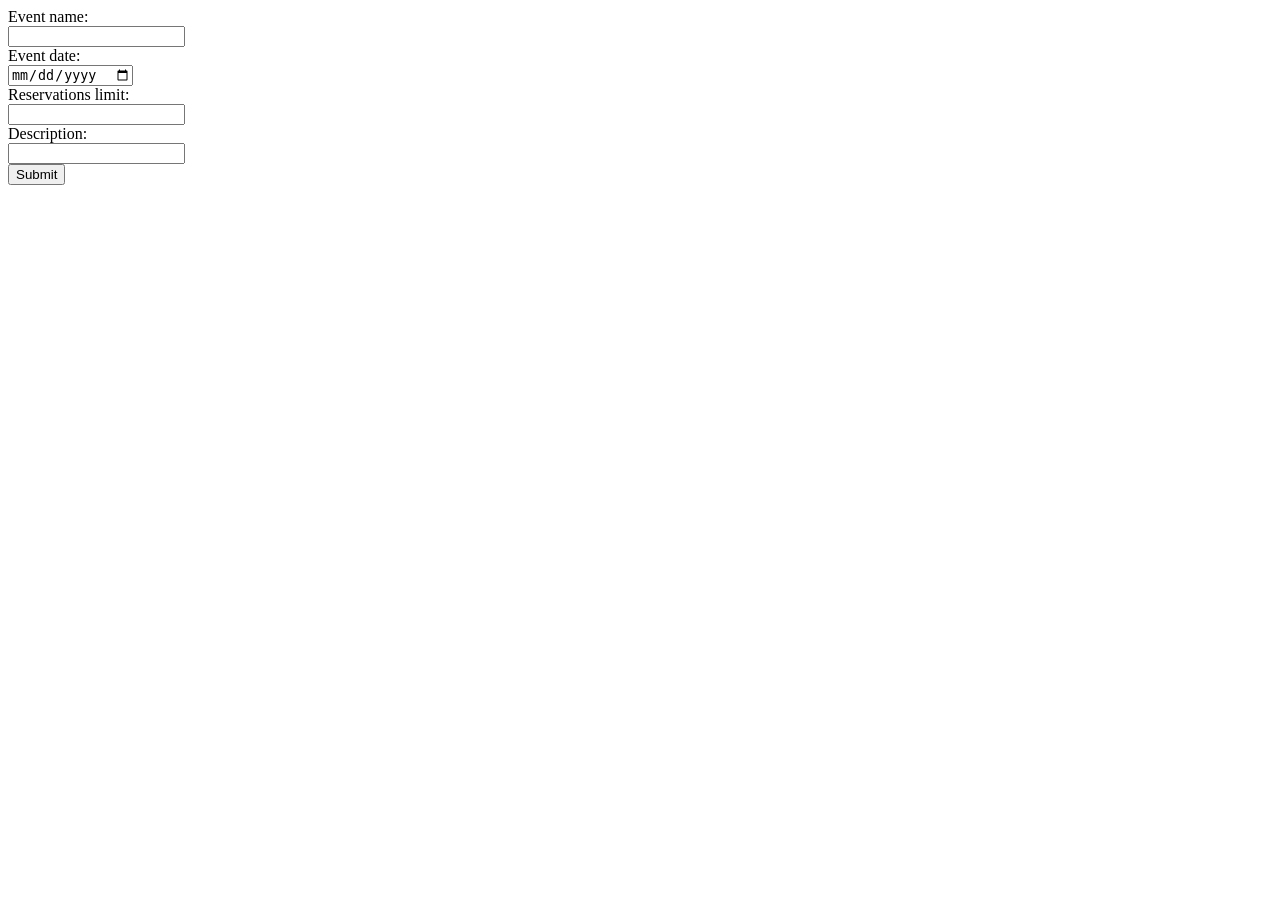
<file: src/main/resources/templates/addEvent.html>
<!DOCTYPE html>
<html xmlns="http://www.w3.org/1999/xhtml"
      xmlns:th="http://www.thymeleaf.org">
<head th:replace="fragments :: links"/>
</head>
<body>
<div th:replace="fragments :: header"/>
<div class="container marketing">
    <div class="row">
    <form th:action="@{/addEvent}" th:object="${reservationEvent}" method="post">
        <div class="row">
            <div class="col-md-3">
                <label for="eventName">Event name:</label>
            </div>
            <div class="col-md-9">
                <input class="form-control" id="eventName" th:field="*{eventName}"></label>
            </div>
        </div>
        <div class="row">
            <div class="col-md-3">
                <label for="eventDate">Event date:</label>
            </div>
            <div class="col-md-9">
                <input class="form-control" id="eventDate" type="date" th:field="*{eventDate}"></label>
            </div>
        </div>
        <div class="row">
            <div class="col-md-3">
                <label for="reservationsLimit">Reservations limit:</label>
            </div>
            <div class="col-md-9">
                <input class="form-control" id="reservationsLimit" type="number" th:field="*{reservationsLimit}"></label>
            </div>
        </div>
        <div class="row">
            <div class="col-md-3">
                <label for="description">Description:</label>
            </div>
            <div class="col-md-9">
                <input class="form-control"id="description" type="text" th:field="*{description}"></label>
            </div>
        </div>
        <div class="row">
            <div class="col-md-offset-3 col-md-9">
                <input class="form-control" type="submit" th:value="Submit">
            </div>
        </div>
    </form>
    </div>
</div>

<div th:replace="fragments :: footer"></div>


</body>
</html>
</file>
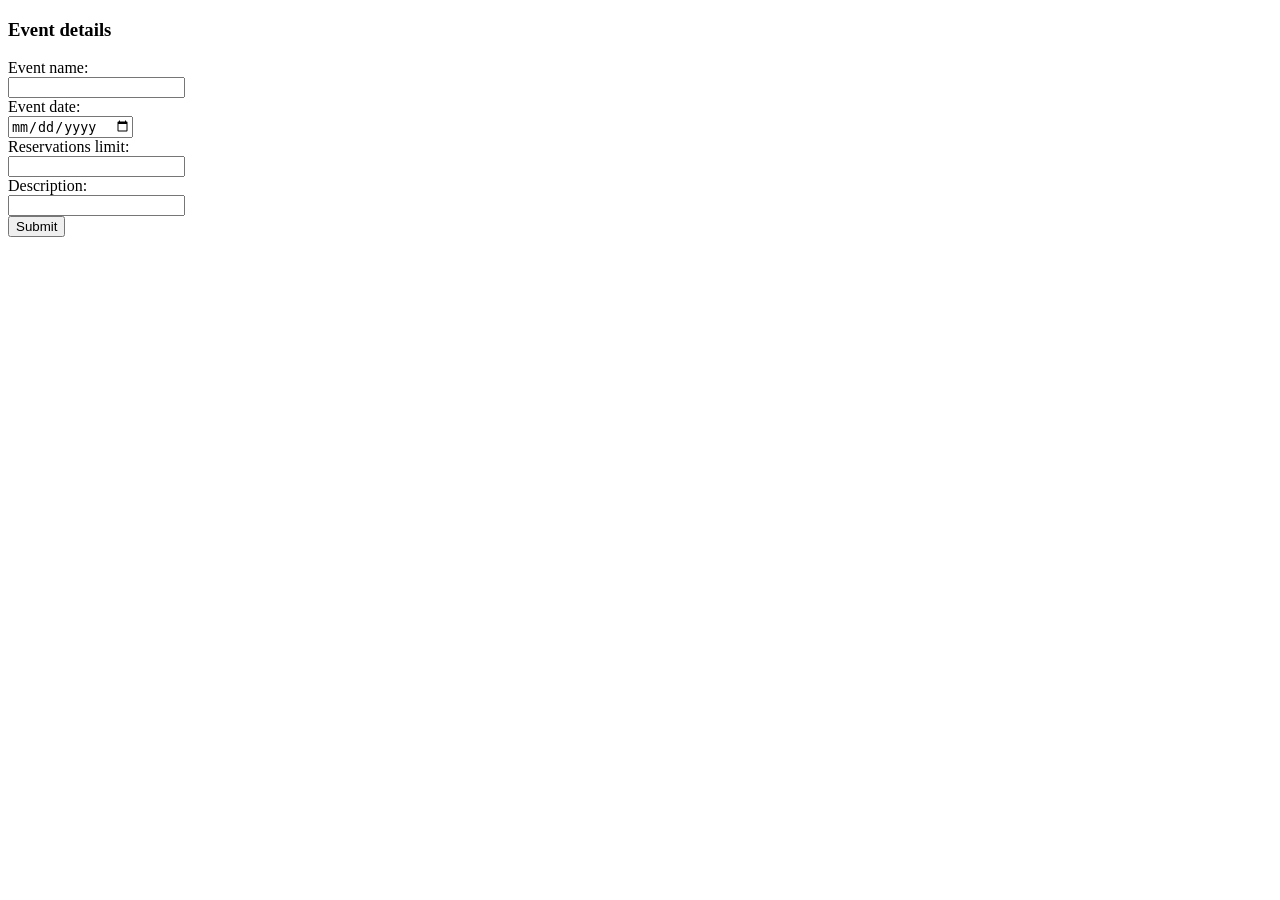
<file: src/main/resources/templates/eventDetails.html>
<!DOCTYPE html>
<html lang="en" xmlns:th="http://www.thymeleaf.org">
<head th:replace="fragments :: links">

</head>
<body>

<div th:replace="fragments :: header"></div>

<div class="container marketing">
<h3>Event details</h3>
<div class="row">
    <div class="row">
        <form th:action="@{/addEvent}" th:object="${event}" method="post">
            <input th:value="*{id}" th:field="*{id}" hidden>
            <div class="row">
                <div class="col-md-3">
                    <label for="eventName">Event name:</label>
                </div>
                <div class="col-md-9">
                    <input class="form-control" id="eventName" th:value="*{eventName}" th:field="*{eventName}"></label>
                </div>
            </div>
            <div class="row">
                <div class="col-md-3">
                    <label for="eventDate">Event date:</label>
                </div>
                <div class="col-md-9">
                    <input class="form-control" id="eventDate" type="date" th:value="*{eventDate}" th:field="*{eventDate}"></label>
                </div>
            </div>
            <div class="row">
                <div class="col-md-3">
                    <label for="reservationsLimit">Reservations limit:</label>
                </div>
                <div class="col-md-9">
                    <input class="form-control" id="reservationsLimit" type="number" th:value="*{reservationsLimit}" th:field="*{reservationsLimit}"></label>
                </div>
            </div>
            <div class="row">
                <div class="col-md-3">
                    <label for="description">Description:</label>
                </div>
                <div class="col-md-9">
                    <input class="form-control"id="description" type="text" th:value="*{description}" th:field="*{description}"></label>
                </div>
            </div>
            <div class="row">
                <div class="col-md-offset-3 col-md-9">
                    <input class="form-control" type="submit" th:value="Save">
                </div>
            </div>
        </form>
    </div>
</div>

</div>
<div th:replace="fragments :: footer"></div>
</body>
</html>
</file>
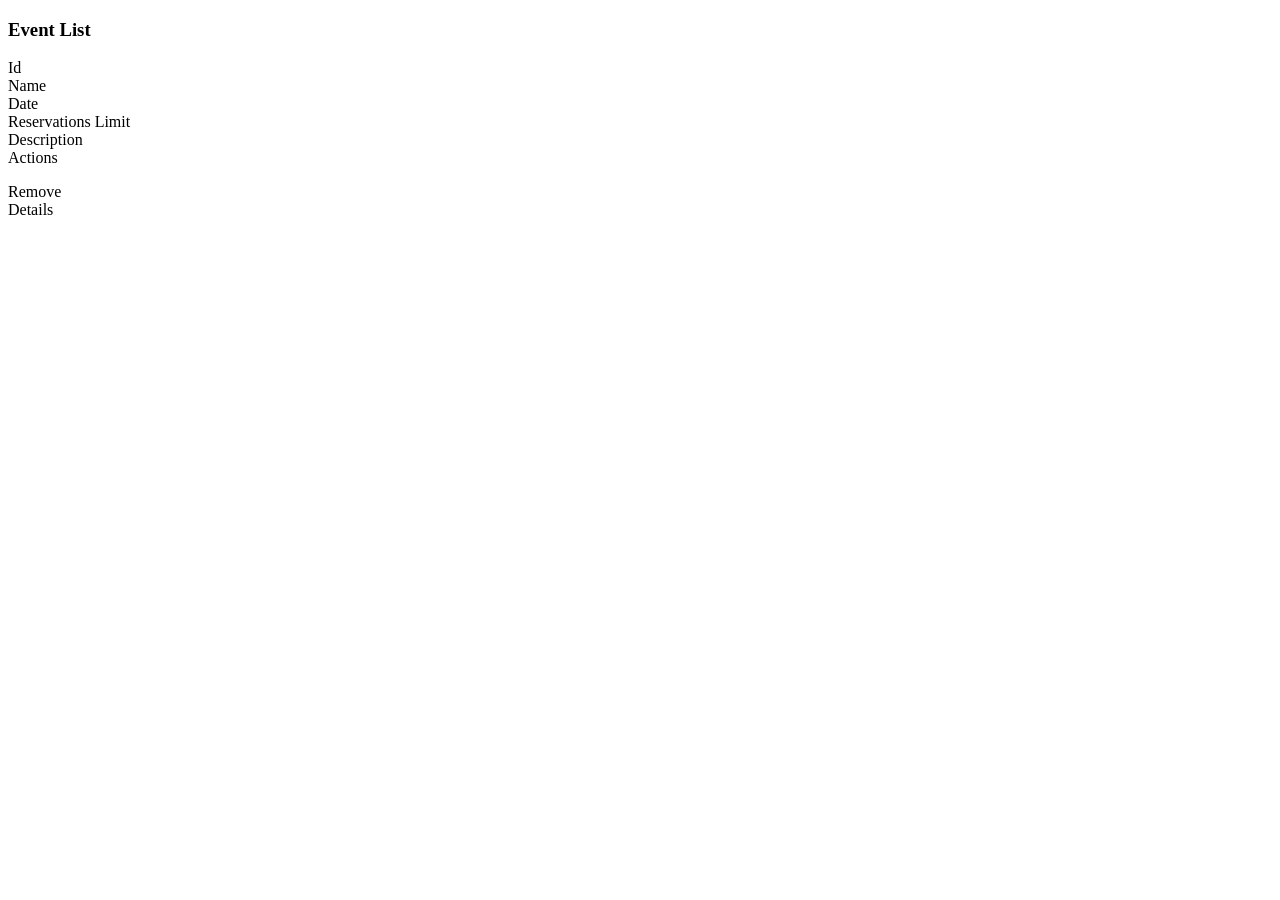
<file: src/main/resources/templates/eventList.html>
<!DOCTYPE html>
<html lang="en" xmlns:th="http://www.thymeleaf.org">
<head th:replace="fragments :: links">

</head>
<body>

<div th:replace="fragments :: header"></div>

<div class="container marketing">

    <h3>Event List</h3>
    <div class="row col-md-offset-1 col-md-10">
        <div class="row table-header">
            <div class="col-md-1">Id</div>
            <div class="col-md-2">Name</div>
            <div class="col-md-2">Date</div>
            <div class="col-md-3">Reservations Limit</div>
            <div class="col-md-2">Description</div>
            <div class="col-md-2">Actions</div>
        </div>
        <div class="row table-row" th:each="event : ${eventList}">
            <div class="col-md-1"><p th:text="${event.getId()}"></p></div>
            <div class="col-md-2"><p th:text="${event.getEventName()}"></p></div>
            <div class="col-md-2"><p th:text="${event.getEventDate()}"></p></div>
            <div class="col-md-3"><p th:text="${event.getReservationsLimit()}"></p></div>
            <div class="col-md-2"><p th:text="${event.getDescription()}"></p></div>
            <div class="col-md-2 row">
            <div class="col-md-6"><!--usuwanie-->
                <a th:href="@{'/remove/' + ${event.getId()}}">Remove</a>
            </div>
            <div class="col-md-6"><!--szczegoly-->
                <a th:href="@{'/details/' + ${event.getId()}}">Details</a>
            </div>
            </div>
        </div>
    </div>

</div>
<div th:replace="fragments :: footer"></div>
</body>
</html>
</file>
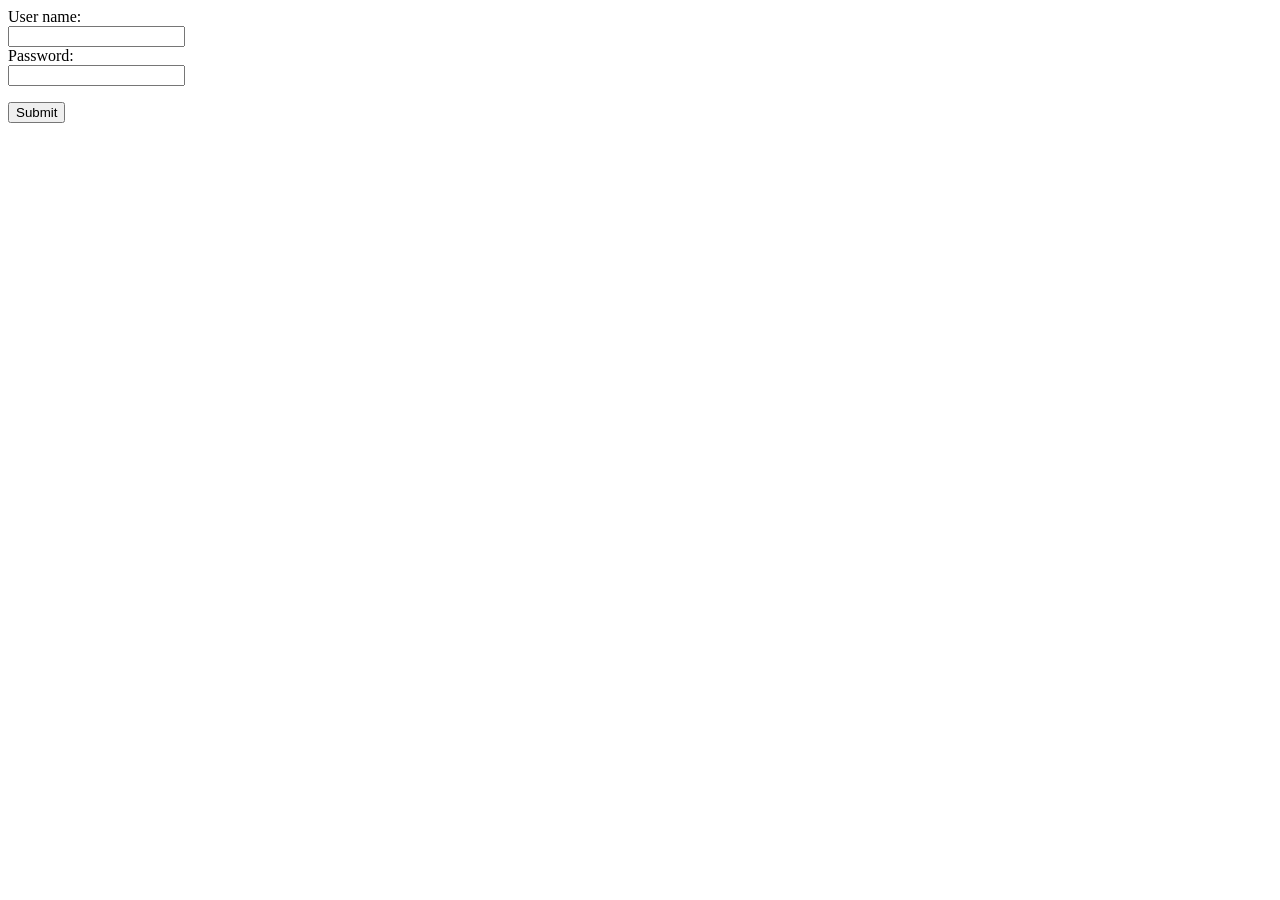
<file: src/main/resources/templates/login.html>
<!DOCTYPE html>
<html xmlns="http://www.w3.org/1999/xhtml"
      xmlns:th="http://www.thymeleaf.org">
<head th:replace="fragments :: links"/>
</head>
<body>
<div th:replace="fragments :: header"/>
<div class="container marketing">
    <div class="row">
    <form th:action="@{/login}" method="post">
        <div class="row">
            <div class="col-md-3">
                <label for="username">User name:</label>
            </div>
            <div class="col-md-9">
                <input class="form-control" id="username" name="username">
            </div>
        </div>
        <div class="row">
            <div class="col-md-3">
                <label for="password">Password:</label>
            </div>
            <div class="col-md-9">
                <input class="form-control" id="password" type="password" name="password">
            </div>
        </div>

        <div th:if="${error_message} != null" class="row">
            <div class="col-md-offset col-md-12">
                <p class="alert alert-danger" th:text="${error_message}" th:align="center"></p>
        </div>

        </div>
        <div class="row">
            <div class="col-md-offset-3 col-md-5">
                <input class="form-control" type="submit" th:value="Login">
            </div>
        </div>
    </form>
    </div>
</div>

<div th:replace="fragments :: footer"></div>


</body>
</html>
</file>
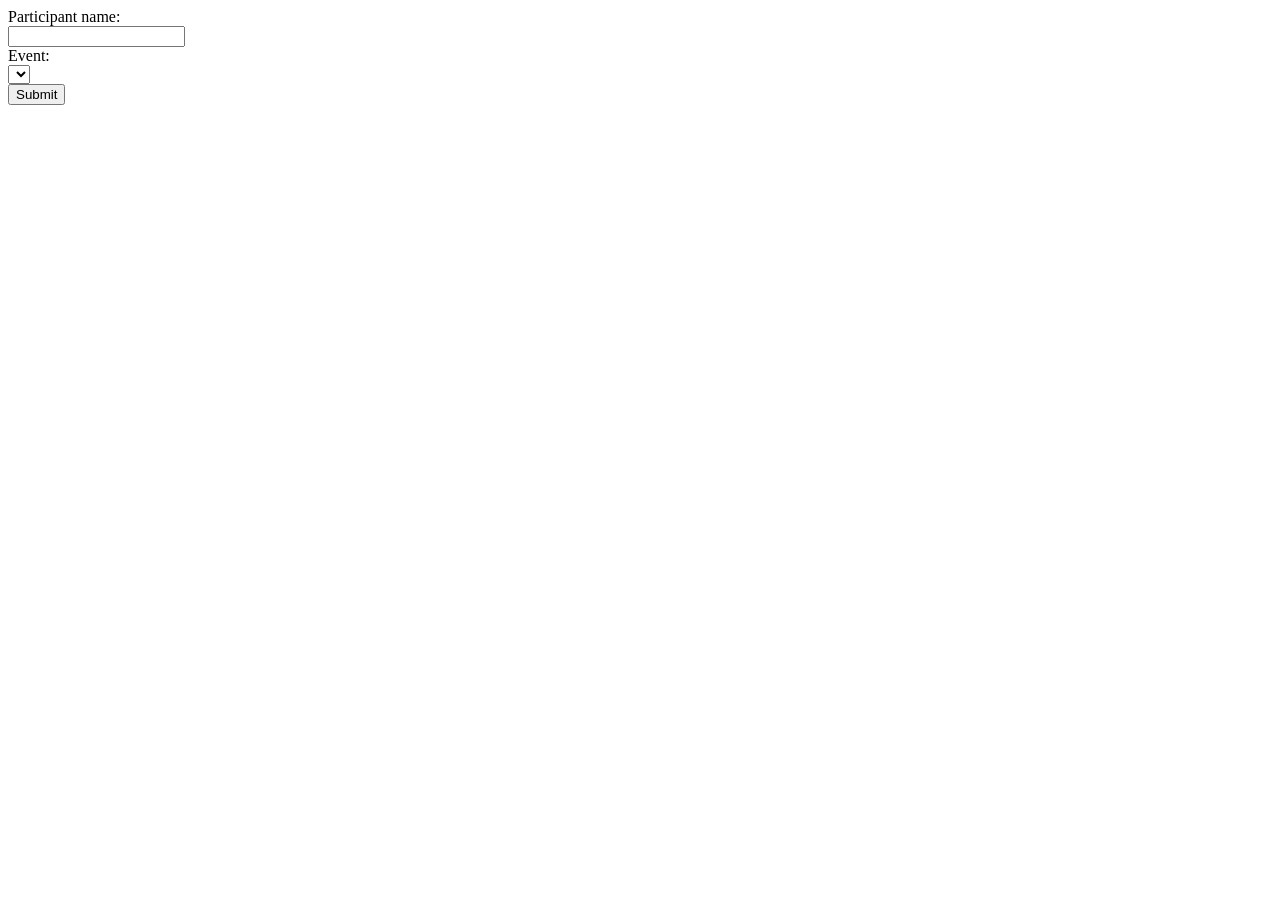
<file: src/main/resources/templates/reservationAdd.html>
<!DOCTYPE html>
<html xmlns="http://www.w3.org/1999/xhtml"
      xmlns:th="http://www.thymeleaf.org">
<head th:replace="fragments :: links"/>
</head>
<body>
<div th:replace="fragments :: header"/>
<div class="container marketing">
    <div class="row">
    <form th:action="@{/reservation/add}" th:object="${reservation}" method="post">
        <div class="row">
            <div class="col-md-3">
                <label for="participant">Participant name:</label>
            </div>
            <div class="col-md-9">
                <input class="form-control" id="participant" th:field="*{participantName}">
            </div>
        </div>
        <div class="row">
            <div class="col-md-3">
                <label for="event">Event:</label>
            </div>
            <div class="col-md-5">
                <select class="form-control" id="event" th:field="*{eventId}">
                    <option th:each="revent : ${events}"
                            th:text="${revent.eventName}"
                            th:value="${revent.id}"></option>
                </select>
            </div>

       <div class="row">
            <div class="col-md-offset-3 col-md-9">
                <input class="form-control" type="submit" th:value="Submit">
            </div>
        </div>
    </form>
    </div>
</div>

<div th:replace="fragments :: footer"></div>


</body>
</html>
</file>
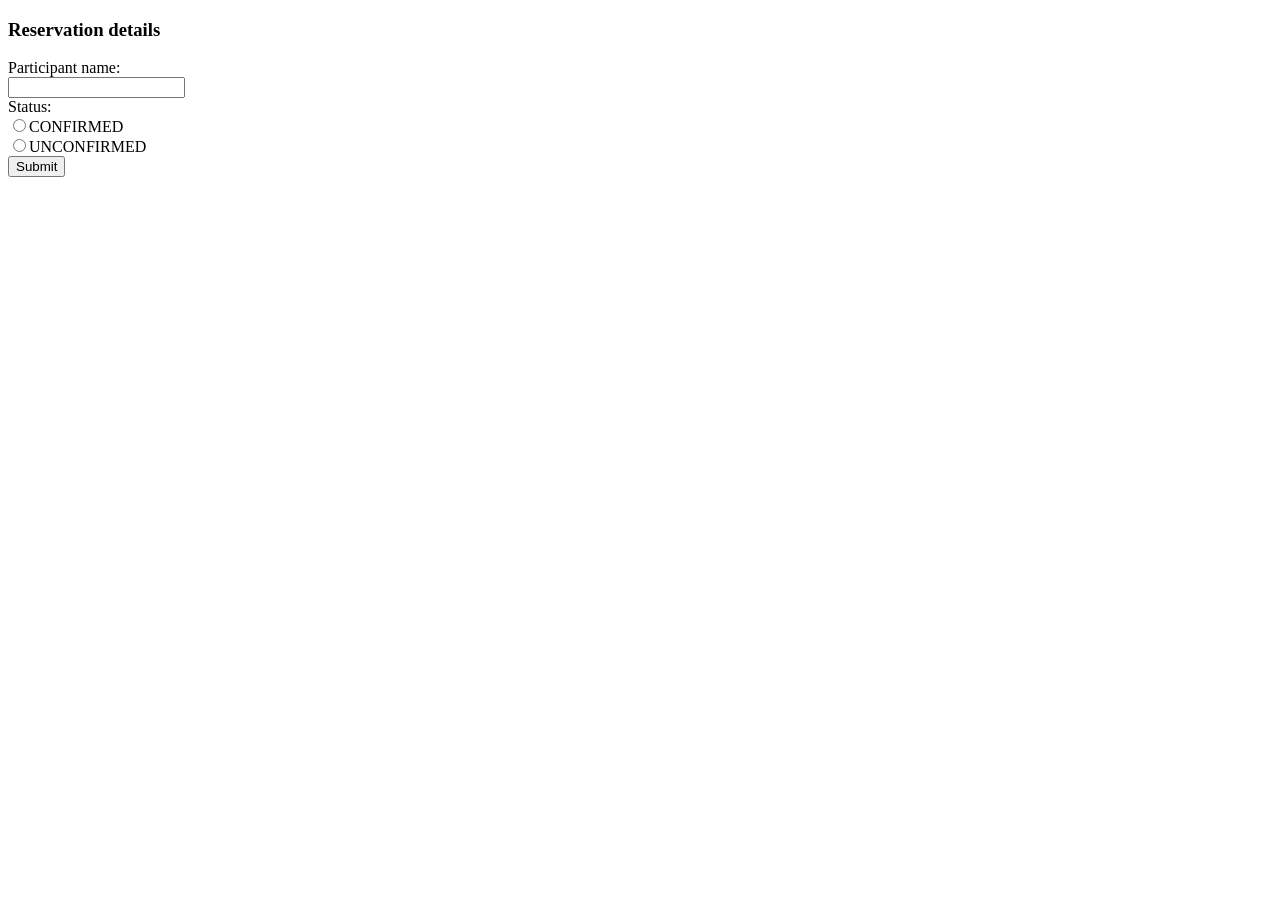
<file: src/main/resources/templates/reservationDetails.html>
<!DOCTYPE html>
<html lang="en" xmlns:th="http://www.thymeleaf.org">
<head th:replace="fragments :: links">

</head>
<body>

<div th:replace="fragments :: header"></div>

<div class="container marketing">
<h3>Reservation details</h3>
<div class="row">
    <div class="row">
        <form th:action="@{/reservation/details}" th:object="${reservationdto}" method="post">
            <input th:value="*{id}" th:field="*{id}" hidden>
            <input th:value="*{eventId}" th:field="*{eventId}" hidden>
            <div class="row">
                <div class="col-md-3">
                    <label for="participantName">Participant name:</label>
                </div>
                <div class="col-md-9">
                    <input class="form-control" type="text" id="participantName" th:value="*{participantName}" th:field="*{participantName}"></label>
                </div>
            </div>
            <div class="row">
                <div class="col-md-3">
                    <label for="confirmed">Status:</label>
                </div>
                <div class="col-md-5">
                        <input type="radio" name="status" id="confirmed" th:value="CONFIRMED" th:field="*{status}">CONFIRMED<br>
                        <input type="radio" name="status" id="unconfirmed" th:value="UNCONFIRMED" th:field="*{status}">UNCONFIRMED<br>
                </div>
            </div>
            <div class="row">
                <div class="col-md-offset-3 col-md-9">
                    <input class="form-control" type="submit" th:value="Save">
                </div>
            </div>
        </form>
    </div>
</div>

</div>
<div th:replace="fragments :: footer"></div>
</body>
</html>
</file>
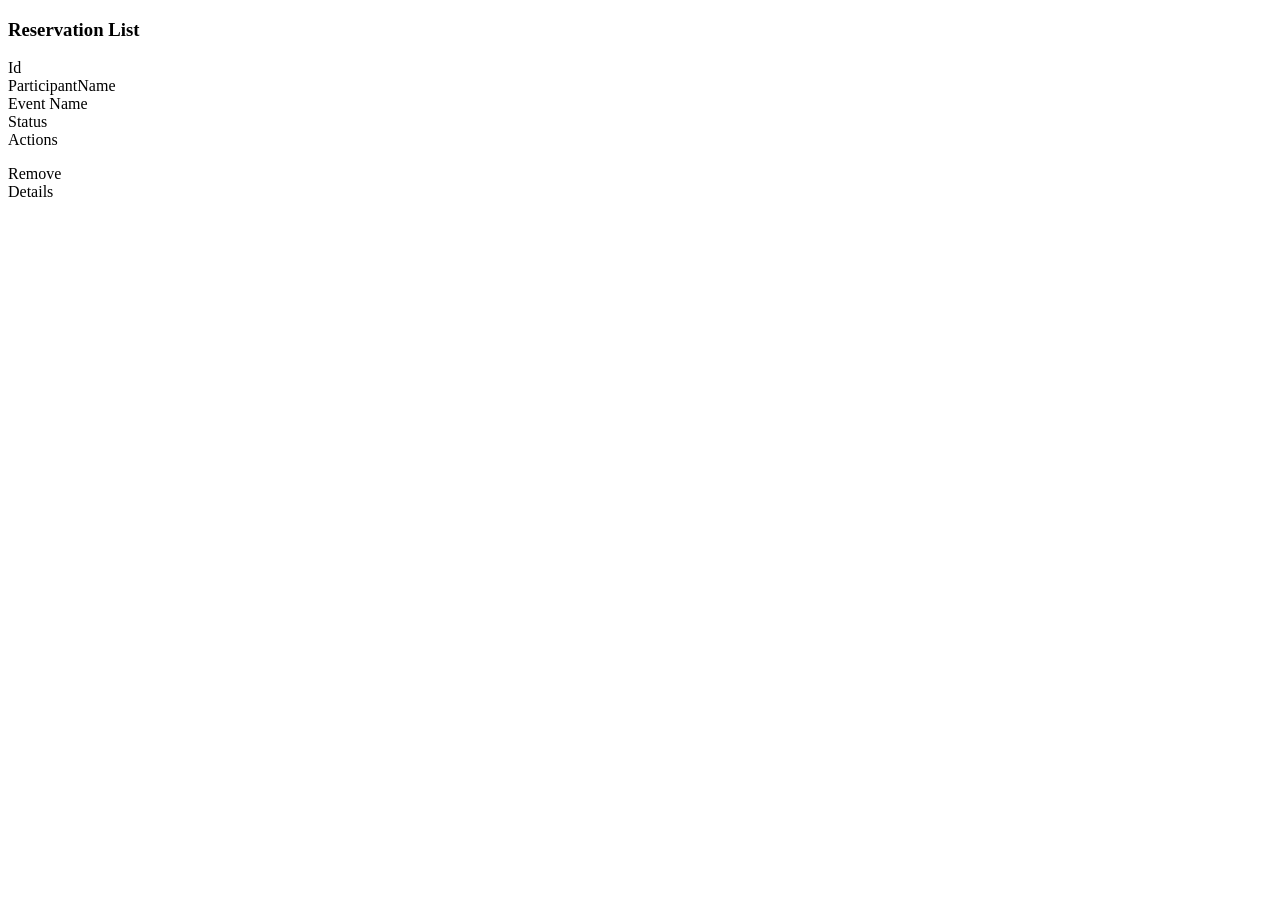
<file: src/main/resources/templates/reservationList.html>
<!DOCTYPE html>
<html lang="en" xmlns:th="http://www.thymeleaf.org">
<head th:replace="fragments :: links">

</head>
<body>

<div th:replace="fragments :: header"></div>

<div class="container marketing">

    <h3>Reservation List</h3>
    <div class="row col-md-offset-1 col-md-10">
        <div class="row table-header">
            <div class="col-md-1">Id</div>
            <div class="col-md-2">ParticipantName</div>
            <div class="col-md-2">Event Name</div>
            <div class="col-md-3">Status</div>
            <div class="col-md-4">Actions</div>
        </div>
        <div class="row table-row" th:each="reservationListx : ${reservationList}">
            <div class="col-md-1"><p th:text="${reservationListx.getId()}"></p></div>
            <div class="col-md-2"><p th:text="${reservationListx.getName()}"></p></div>
            <div class="col-md-2"><p th:text="${reservationListx.getEvent().getEventName()}"></p></div>
            <div class="col-md-3"><p th:text="${reservationListx.getStatus()}"></p></div>

            <div class="col-md-2 row">
                <div class="col-md-6"><!--usuwanie-->
                    <a th:href="@{'/reservation/remove/' + ${reservationListx.getId()}}">Remove</a>
                </div>
                <div class="col-md-6"><!--szczegoly-->
                    <a th:href="@{'/reservation/details/' + ${reservationListx.getId()}}">Details</a>
                </div>
            </div>
        </div>
        <div th:if="${error_message} != null" class="row">
            <div class="col-md-offset col-md-12">
                <p class="alert alert-danger" th:text="${error_message}" th:align="center"></p>
            </div>
        </div>
    </div>

    <div th:replace="fragments :: footer"></div>
</body>
</html>
</file>
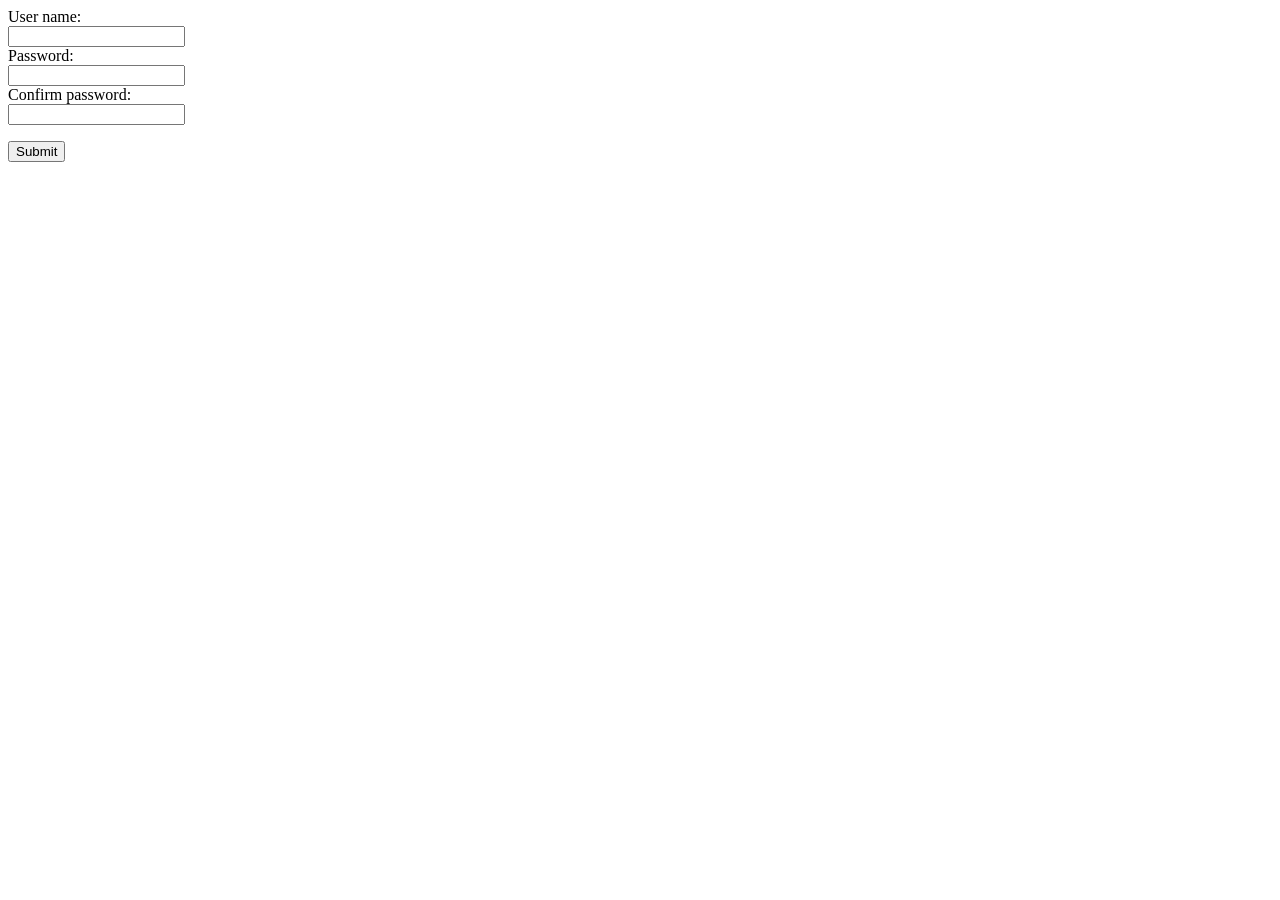
<file: src/main/resources/templates/userRegister.html>
<!DOCTYPE html>
<html xmlns="http://www.w3.org/1999/xhtml"
      xmlns:th="http://www.thymeleaf.org">
<head th:replace="fragments :: links"/>
</head>
<body>
<div th:replace="fragments :: header"/>
<div class="container marketing">
    <div class="row">
    <form th:action="@{/register}" th:object="${user_dto}" method="post">
        <div class="row">
            <div class="col-md-3">
                <label for="userName">User name:</label>
            </div>
            <div class="col-md-9">
                <input class="form-control" id="userName" th:field="*{userName}"></label>
            </div>
        </div>
        <div class="row">
            <div class="col-md-3">
                <label for="password">Password:</label>
            </div>
            <div class="col-md-9">
                <input class="form-control" id="password" type="password" th:field="*{password}"></label>
            </div>
        </div>
        <div class="row">
            <div class="col-md-3">
                <label for="confirm-password">Confirm password:</label>
            </div>
            <div class="col-md-9">
                <input class="form-control" id="confirm-password" type="password" th:field="*{confirm_password}"></label>
            </div>
        </div>

        <div th:if="${error_message} != null" class="row">
            <div class="col-md-offset col-md-12">
                <p class="alert alert-danger" th:text="${error_message}" th:align="center"></p>
        </div>

        </div>
        <div class="row">
            <div class="col-md-offset-3 col-md-5">
                <input class="form-control" type="submit" th:value="Save">
            </div>
        </div>
    </form>
    </div>
</div>

<div th:replace="fragments :: footer"></div>


</body>
</html>
</file>
